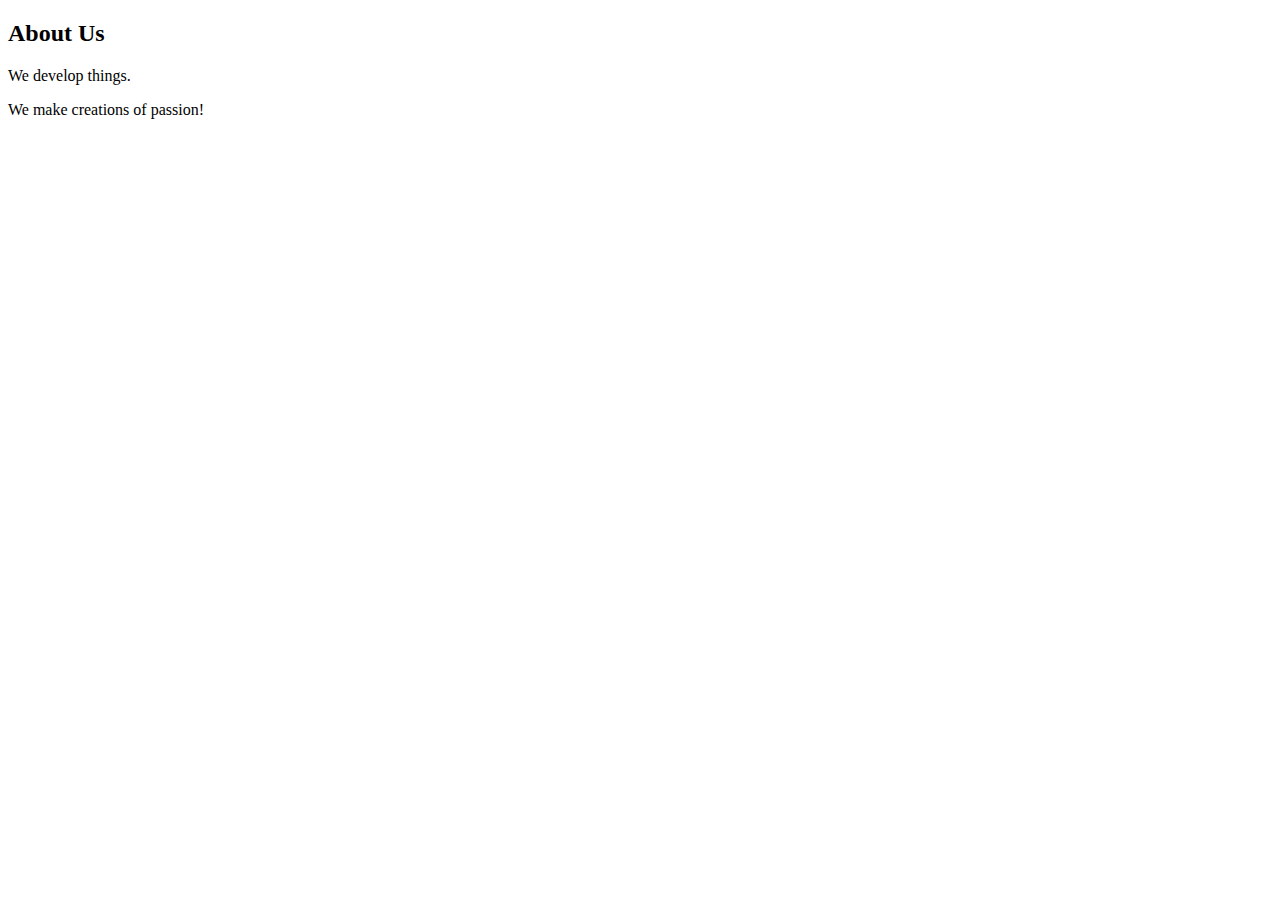
<file: about.html>
<!DOCTYPE html>
    <html>
        <head>
            <link rel="stylesheet" href="style.css">
        </head>
        <body>
            <h2>About Us</h2>
            <p>We develop things.</p>
            <p>We make creations of passion!</p>
        </body>
    </html>
</file>
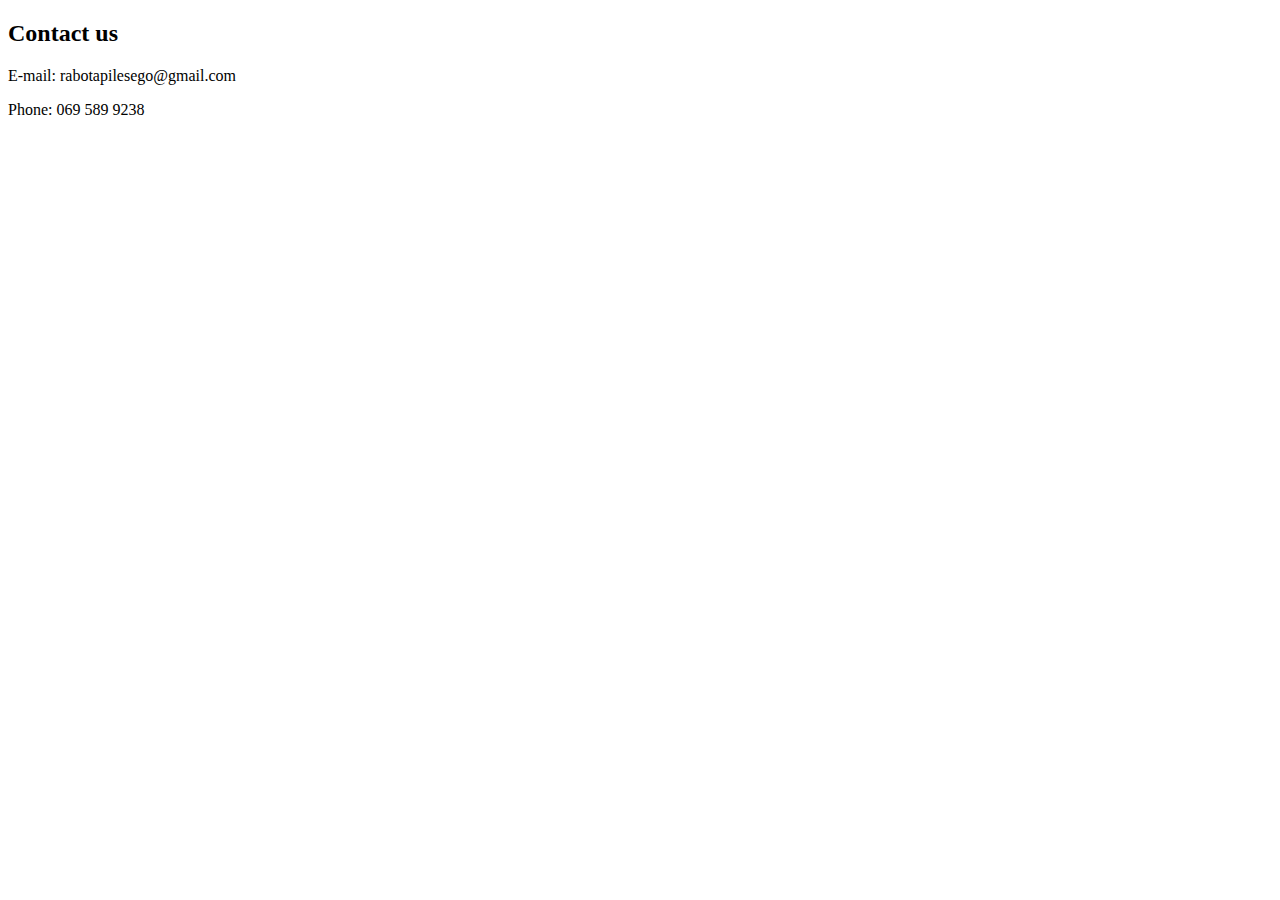
<file: contact.html>
<!DOCTYPE html>
    <html>
        <head>
            <link rel="stylesheet" href="style.css">
        </head>
        <body>
            <h2>Contact us</h2>
            <p>E-mail: rabotapilesego@gmail.com</p>
            <p>Phone: 069 589 9238</p>
        </body>
    </html>
</file>
<file: style.css>
.gallery img{
    width: 100%;
}

#menu{
    width: 100%;
    height: 40px;
    background-color: cornflowerblue;
    padding-top: 12px;
}

#menu a{
    color: white;
    font-family: Arial, Helvetica, sans-serif;
    font-size: 18px;
    text-decoration: none;
    font-weight: 800;

    padding-left: 20px;
    padding-right: 20px;
}

#menu a:hover{
    color: #5077bd;
}
</file>
